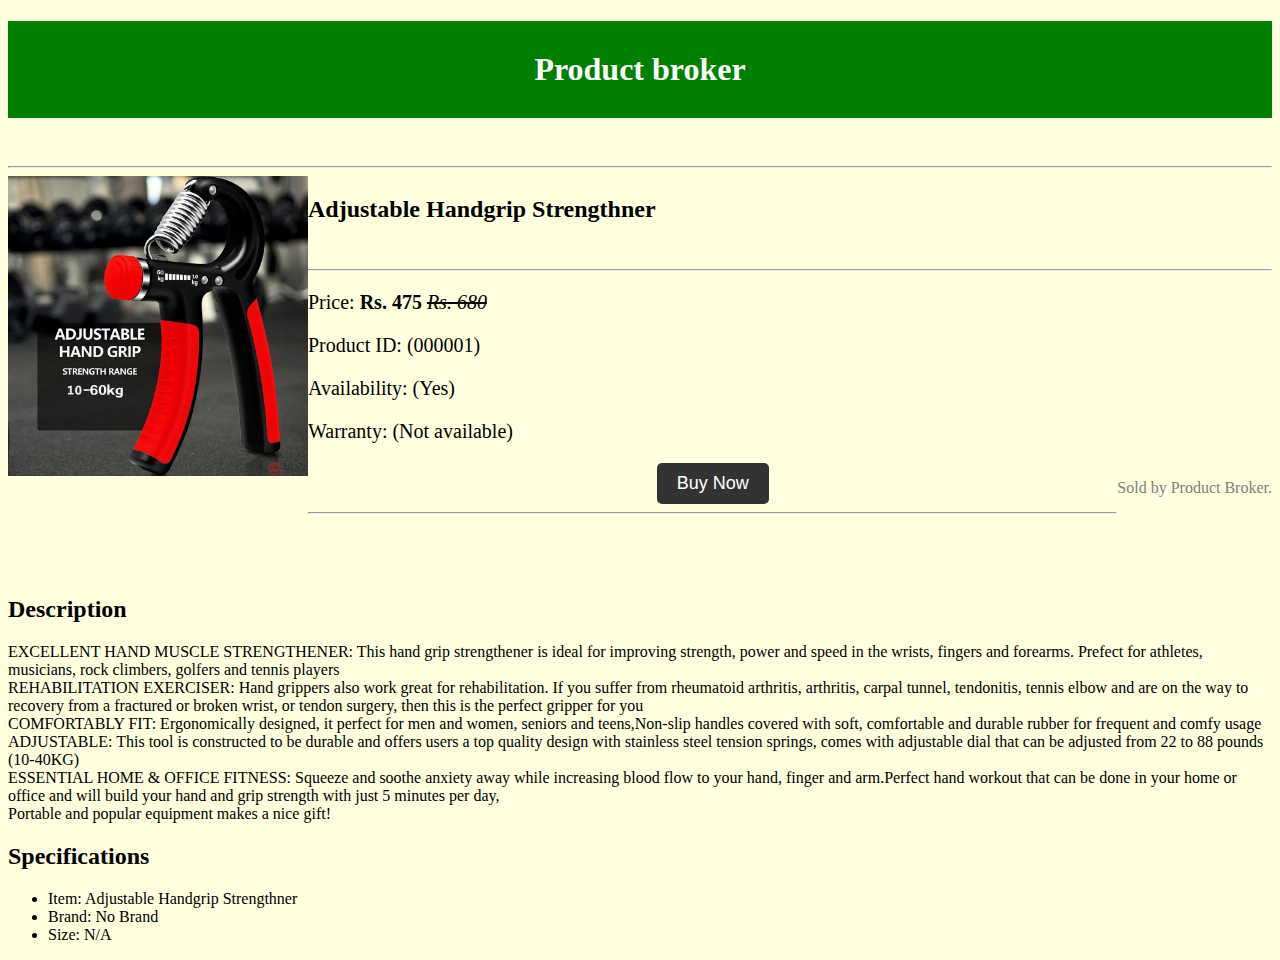
<file: index_pid_001.html>
<!DOCTYPE html>
<html>
<head>
	<title>Product Detail Page</title>
	<style>

		body{
			background-color: lightyellow;
			font-family: cursive;
		}

		.container {
			display: flex;
			flex-wrap: wrap;
		}
		
		.image {
			height: 300px;
			width: 100%;
			flex: 1;
			margin-right: 20px;
		}

		.img-cont{
			height: 300px;
			width: 300px;
			overflow-y: scroll;
			overflow-x: hidden;
		}
		
		.description {
			height: 400px;
			flex: 2;
			overflow: scroll;
		}
		
		.specifications {
			margin-top: 20px;
		}
		
		h1{
  			padding: 30px ;
 		 	background-color: green;
  			color: white;
  			text-align: center;
  		}

  		#add-to-cart-button {
			 padding: 10px 20px;
			 background-color: #333;
			 color: #fff;
			 border: none;
			 border-radius: 5px;
			 font-size: 18px;
			 cursor: pointer;
			}

			::-webkit-scrollbar {
  width: 5px;
  height: 5px;
  background: lightyellow;
  }

  ::-webkit-scrollbar-thumb {
  background-color: #aaa;
}

	</style>
</head>
<body>
	<header>
		<h1>Product broker</h1>
	</header>
	<br><hr>
	<div class="container">
		<div class="img-cont">
			<img src="pid_001.jpg" alt="Product Image" class="image">
		</div>
		
		<div class="description">
			<h2>Adjustable Handgrip Strengthner</h2>
			<br><hr>
			<p style="font-size: 20px;">Price:<b> Rs. 475</b> <i><s>Rs. 680</s></i></p>
			<p style="font-size: 20px;">Product ID: (000001)</p>
			<p style="font-size: 20px;">Availability: (Yes)</p>
			<p style="font-size: 20px;">Warranty: (Not available)</p>
			<p style="float: right; color: gray;">Sold by Product Broker.</p>
		<center>	<div class="product-item1">
     <p style="display: none;">
      item name: Adjustable Hand Grip Strengthener
      Price: Rs. 475</p>
     <input id="add-to-cart-button" type="submit" value="Buy Now">
     </div></center>
<hr>	
		</div>
	</div>
	
	<div class="specifications">
		<h2>Description</h2>
		<li>EXCELLENT HAND MUSCLE STRENGTHENER: This hand grip strengthener is ideal for improving strength, power and speed in the wrists, fingers and forearms. Prefect for athletes, musicians, rock climbers, golfers and tennis players</li>
		<li>REHABILITATION EXERCISER: Hand grippers also work great for rehabilitation. If you suffer from rheumatoid arthritis, arthritis, carpal tunnel, tendonitis, tennis elbow and are on the way to recovery from a fractured or broken wrist, or tendon surgery, then this is the perfect gripper for you</li>
		<li>COMFORTABLY FIT: Ergonomically designed, it perfect for men and women, seniors and teens,Non-slip handles covered with soft, comfortable and durable rubber for frequent and comfy usage</li>
		<li>ADJUSTABLE: This tool is constructed to be durable and offers users a top quality design with stainless steel tension springs, comes with adjustable dial that can be adjusted from 22 to 88 pounds (10-40KG)</li>
		<li>ESSENTIAL HOME & OFFICE FITNESS: Squeeze and soothe anxiety away while increasing blood flow to your hand, finger and arm.Perfect hand workout that can be done in your home or office and will build your hand and grip strength with just 5 minutes per day,</li>
		<li>Portable and popular equipment makes a nice gift!</li>

		<h2>Specifications</h2>
		<ul>
			<li>Item: Adjustable Handgrip Strengthner</li>
			<li>Brand: No Brand</li>
			<li>Size: N/A</li>
		</ul>
	</div>
	
<script type="text/javascript">
	
	const divs = document.querySelectorAll('.product-item1');

divs.forEach((div) => {
  div.addEventListener('click', () => {
    const value = div.textContent;

    // Store value in local storage
    localStorage.setItem('payment-amount', value);

    // Open payment page
    window.location.href = 'epay.html';
  });
});
 

</script>

</body>
</html>
</file>
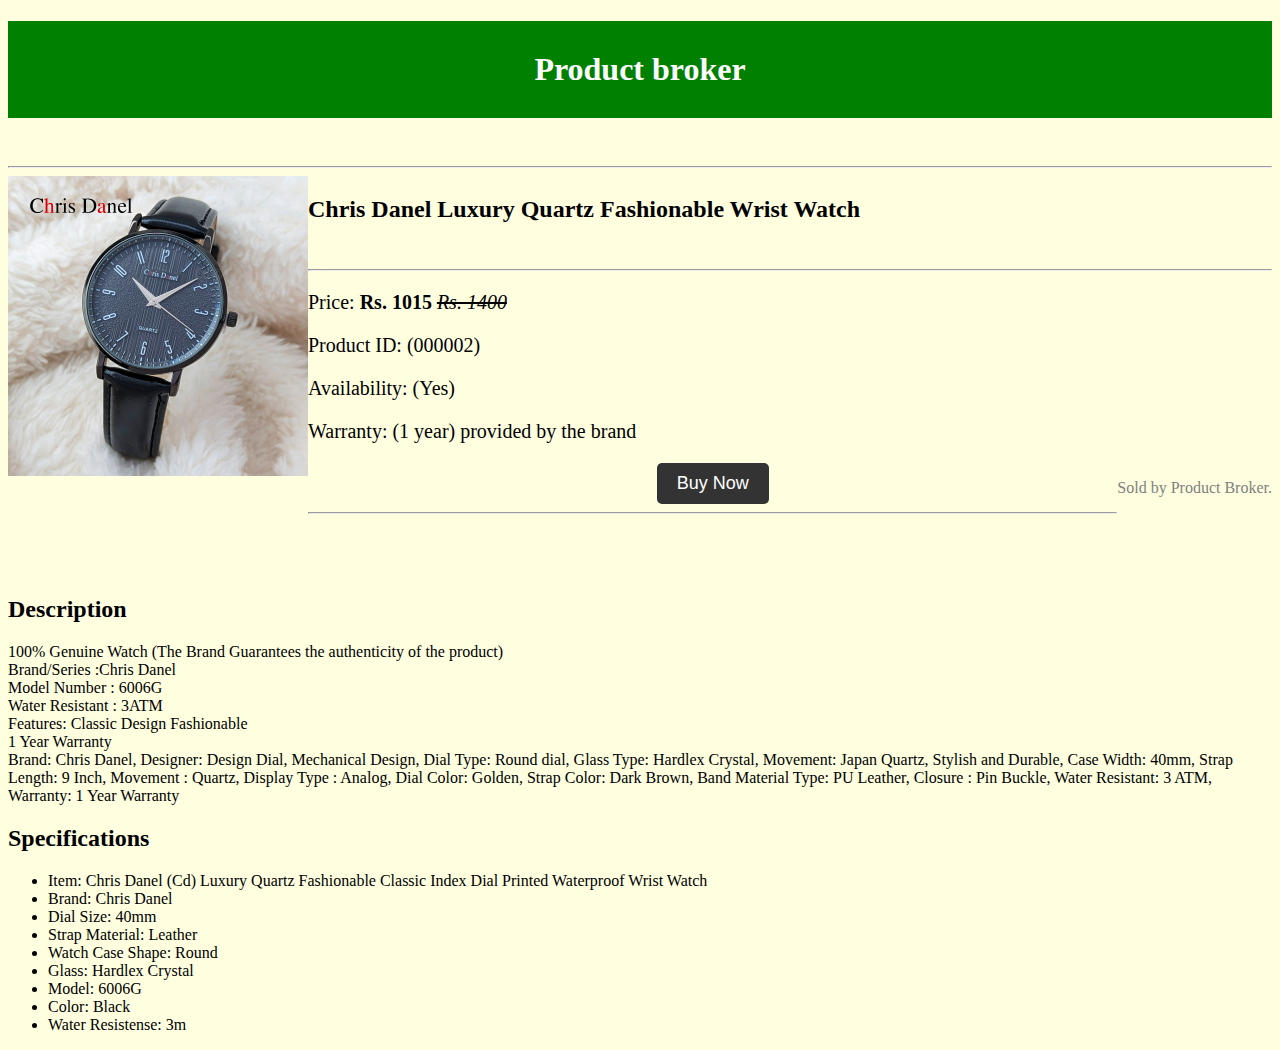
<file: pid_002.html>
<!DOCTYPE html>
<html>
<head>
	<title>Product Detail Page</title>
	<style>

		body{
			background-color: lightyellow;
			font-family: cursive;
		}

		.container {
			display: flex;
			flex-wrap: wrap;
		}
		
		.image {
			height: 300px;
			width: 100%;
			flex: 1;
			margin-right: 20px;
		}

		.img-cont{
			height: 300px;
			width: 300px;
			overflow-y: scroll;
			overflow-x: hidden;
		}
		
		.description {
			height: 400px;
			flex: 2;
			overflow: scroll;
		}
		
		.specifications {
			margin-top: 20px;
		}
		
		h1{
  			padding: 30px ;
 		 	background-color: green;
  			color: white;
  			text-align: center;
  		}

  		#add-to-cart-button {
			 padding: 10px 20px;
			 background-color: #333;
			 color: #fff;
			 border: none;
			 border-radius: 5px;
			 font-size: 18px;
			 cursor: pointer;
			}

			::-webkit-scrollbar {
  width: 5px;
  height: 5px;
  background: lightyellow;
  }

  ::-webkit-scrollbar-thumb {
  background-color: #aaa;
}

	</style>
</head>
<body>
	<header>
		<h1>Product broker</h1>
	</header>
	<br><hr>
	<div class="container">
		<div class="img-cont">
			<img src="pid_002.jpg" alt="Product Image" class="image">
		</div>
		
		<div class="description">
			<h2>Chris Danel Luxury Quartz Fashionable Wrist Watch</h2>
			<br><hr>
			<p style="font-size: 20px;">Price:<b> Rs. 1015</b> <i><s>Rs. 1400</s></i></p>
			<p style="font-size: 20px;">Product ID: (000002)</p>
			<p style="font-size: 20px;">Availability: (Yes)</p>
			<p style="font-size: 20px;">Warranty: (1 year) provided by the brand</p>
			<p style="float: right; color: gray;">Sold by Product Broker.</p>
		<center>	<div class="product-item1">
     <p style="display: none;">
      item name: Adjustable Hand Grip Strengthener
      Price: Rs. 475</p>
     <input id="add-to-cart-button" type="submit" value="Buy Now">
     </div></center>
<hr>	
		</div>
	</div>
	
	<div class="specifications">
		<h2>Description</h2>
		<li>100% Genuine Watch (The Brand Guarantees the authenticity of the product)</li>
		<li>Brand/Series :Chris Danel</li>
		<li>Model Number : 6006G</li>
		<li>Water Resistant : 3ATM</li>
		<li>Features: Classic Design Fashionable</li>
		<li>1 Year Warranty</li>
		<li>Brand: Chris Danel, Designer: Design Dial, Mechanical Design, Dial Type: Round dial, Glass Type: Hardlex Crystal, Movement: Japan Quartz, Stylish and Durable, Case Width: 40mm, Strap Length: 9 Inch, Movement : Quartz, Display Type : Analog, Dial Color: Golden, Strap Color: Dark Brown, Band Material Type: PU Leather, Closure : Pin Buckle, Water Resistant: 3 ATM, Warranty: 1 Year Warranty</li>

		<h2>Specifications</h2>
		<ul>
			<li>Item: Chris Danel (Cd) Luxury Quartz Fashionable Classic Index Dial Printed Waterproof Wrist Watch</li>
			<li>Brand:  Chris Danel</li>
			<li>Dial Size: 40mm</li>
			<li>Strap Material: Leather</li>
			<li>Watch Case Shape: Round</li>
			<li>Glass: Hardlex Crystal</li>
			<li>Model: 6006G</li>
			<li>Color: Black</li>
			<li>Water Resistense: 3m</li>
		</ul>
	</div>
	
<script type="text/javascript">
	
	const divs = document.querySelectorAll('.product-item1');

divs.forEach((div) => {
  div.addEventListener('click', () => {
    const value = div.textContent;

    // Store value in local storage
    localStorage.setItem('payment-amount', value);

    // Open payment page
    window.location.href = 'epay.html';
  });
});
 

</script>

</body>
</html>
</file>
